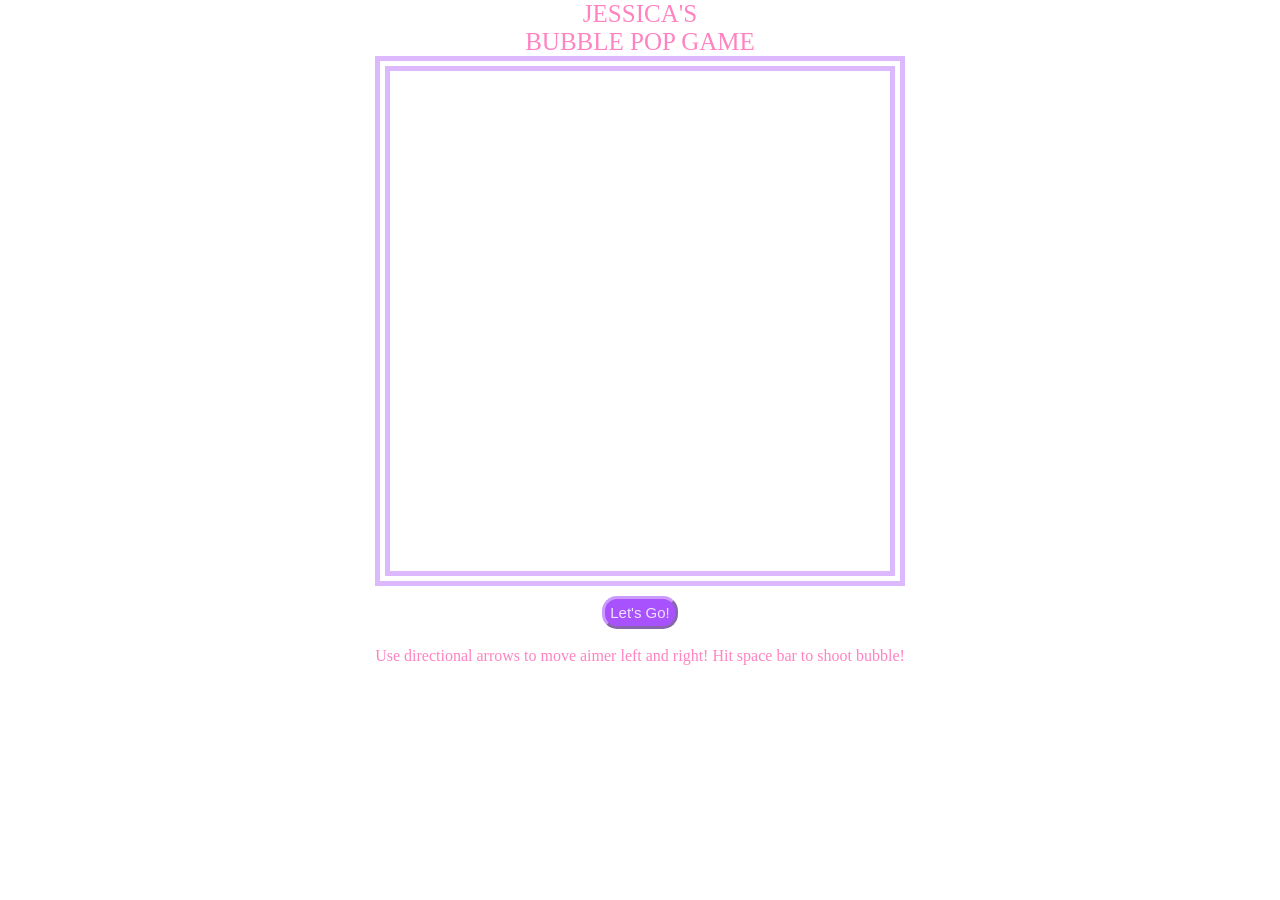
<file: index.html>
<!DOCTYPE html>
<html>

<head>
    <title>Bubble Pop</title>
    <link rel="stylesheet" href="styles.css">
    <link rel="shortcut icon" href="images/favicon.ico" type="image/x-icon">  
</head>

<body>
    <div>
        <p>JESSICA'S</p>
    </div>
<div>
    <p>BUBBLE POP GAME</p>
</div>

<div id="gameWrapper">
<canvas id="canvas" width="500" height="500"></canvas>
</div>
<div>
    <button class="button-container" id="startGame">Let's Go!</button>
    </div></br>
    <div>Use directional arrows to move aimer left and right! Hit space bar to shoot bubble!</div>
</div>

<!-- <img src="images/bluebubble.png"> -->
<!-- <p>Objective: Shoot bubble towards bubbles of the same color to POP! them and clear the screen</p> -->
<script src="script.js"></script>

<!-- <a href='https://pngtree.com/so/transparent-bubble'>transparent bubble png from pngtree.com</a> -->
</body>
</html>
</file>
<file: styles.css>
* {
    padding: 0;
    margin: 0;
}

.button-container{
    display:flex;
    justify-content:center;
    color:rgba(255, 255, 255, 0.829);
    background-color:rgb(168, 82, 253);
    padding: 5px;
    font-size: 15px;
    border-radius: 15px;
    border-color:rgba(204, 153, 255);
    border-width: 3px;
    margin-top: 10px;
    cursor: pointer;
    -webkit-transition: all 0.5s;
        -moz-transition: all 0.5s;
        -o-transition: all 0.5s;
        transition: all 0.5s;
}

div {
    display: flex;
    flex-direction: row;
    justify-content: space-around;
    color:rgba(255, 105, 180, 0.829)
}

div:nth-child(2) {
    display: flex;
    flex-direction: row;
    justify-content: center;
    /* margin-top: -20px; */
}

div:nth-child(3) {
    display: flex;
    flex-direction: row;
    justify-content: center;
    /* margin-top: -20px; */
}
 p {
     width: fit-content;
     font-size: 25px;
     font-family:fantasy;
     color:rgba(255, 105, 180, 0.829);
 }

canvas {
    background: rgb(255, 255, 255);
    border: 15px double rgba(204, 153, 255, 0.692);
    /* display:block; */
    /* margin-left:30%; */
    
}
</file>
<file: BubblePop-Game/styles.css>
* {
    padding: 0;
    margin: 0;
}

.button-container{
    display:flex;
    justify-content:center;
    color:rgba(255, 255, 255, 0.829);
    background-color:rgb(168, 82, 253);
    padding: 5px;
    font-size: 15px;
    border-radius: 15px;
    border-color:rgba(204, 153, 255);
    border-width: 3px;
    margin-top: 10px;
    cursor: pointer;
    -webkit-transition: all 0.5s;
        -moz-transition: all 0.5s;
        -o-transition: all 0.5s;
        transition: all 0.5s;
}

div {
    display: flex;
    flex-direction: row;
    justify-content: space-around;
    color:rgba(255, 105, 180, 0.829)
}

div:nth-child(2) {
    display: flex;
    flex-direction: row;
    justify-content: center;
    /* margin-top: -20px; */
}

div:nth-child(3) {
    display: flex;
    flex-direction: row;
    justify-content: center;
    /* margin-top: -20px; */
}
 p {
     width: fit-content;
     font-size: 25px;
     font-family:fantasy;
     color:rgba(255, 105, 180, 0.829);
 }

canvas {
    background: rgb(255, 255, 255);
    border: 15px double rgba(204, 153, 255, 0.692);
    /* display:block; */
    /* margin-left:30%; */
    
}
</file>
